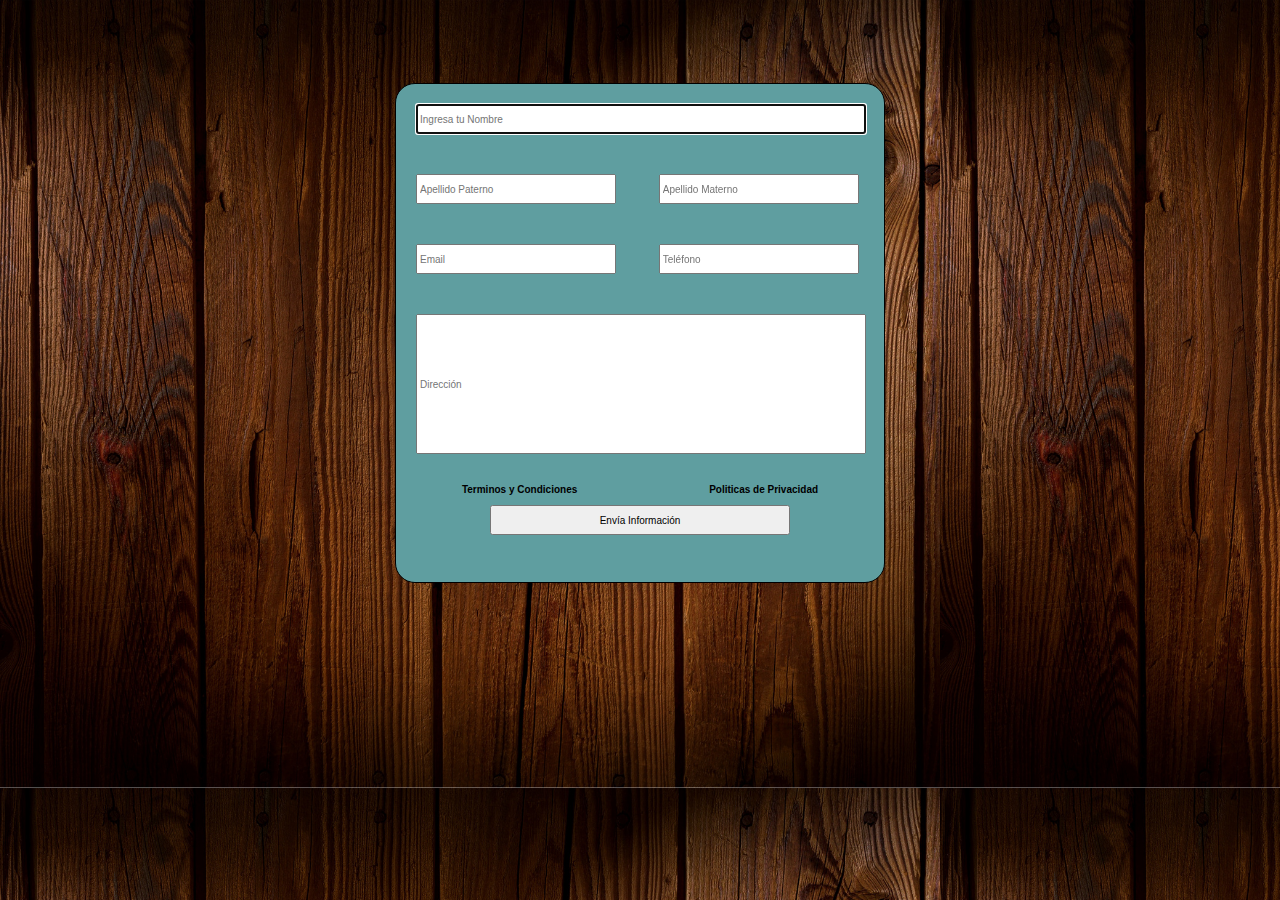
<file: index.html>
<!DOCTYPE html>
<html lang="en">

<head>
    <meta charset="UTF-8">
    <meta http-equiv="X-UA-Compatible" content="IE=edge">
    <meta name="viewport" content="width=device-width, initial-scale=1.0">
    <title>Formulario</title>
    <link rel="stylesheet" href="css/formulario.css">
    <script src="js/formulario.js"></script>
</head>

<body>
    <main class="contenedor">
        <div class="formulario">
            <form class="suscripcion" id="form" name="miformaulario">
                <div>
                    <input type="text" maxlength="20" onchange="validaNombre()" class="input-box-nombre" placeholder="Ingresa tu Nombre " id="nombre" autocomplete="off" autofocus required>
                </div>
                <input type="text" maxlength="20" onchange="validaPaterno()" class="input-box" placeholder="Apellido Paterno" id="paterno"  autocomplete="off" required>
                <input type="text" maxlength="20" onchange="validaMaterno()" class="input-box" placeholder="Apellido Materno" id="materno"  autocomplete="off" required>
                <input type="email" onchange="validaCorreo()" class="input-box" placeholder="Email" id="email" autocomplete="off" required>
                <input type="tel" onchange="validaTelefono()" class="input-box" placeholder="Teléfono" id="telefono" autocomplete="off" required>
                <div>
                    <input type="text" class="input-box-direccion" placeholder="Dirección " id="direccion" autocomplete="off">
                </div>
                <div id="terminos">
                    <strong><p>Terminos y Condiciones</p></strong>
                    <strong><p>Politicas de Privacidad</p></strong>
                </div>
                <div class="boton">
                    <input type="submit" class="boton-enviar" onclick="guardaFormulario()" value="Envía Información"></input>
                </div>
            </form>
        </div>
    </main>
</body>
</html>
</file>
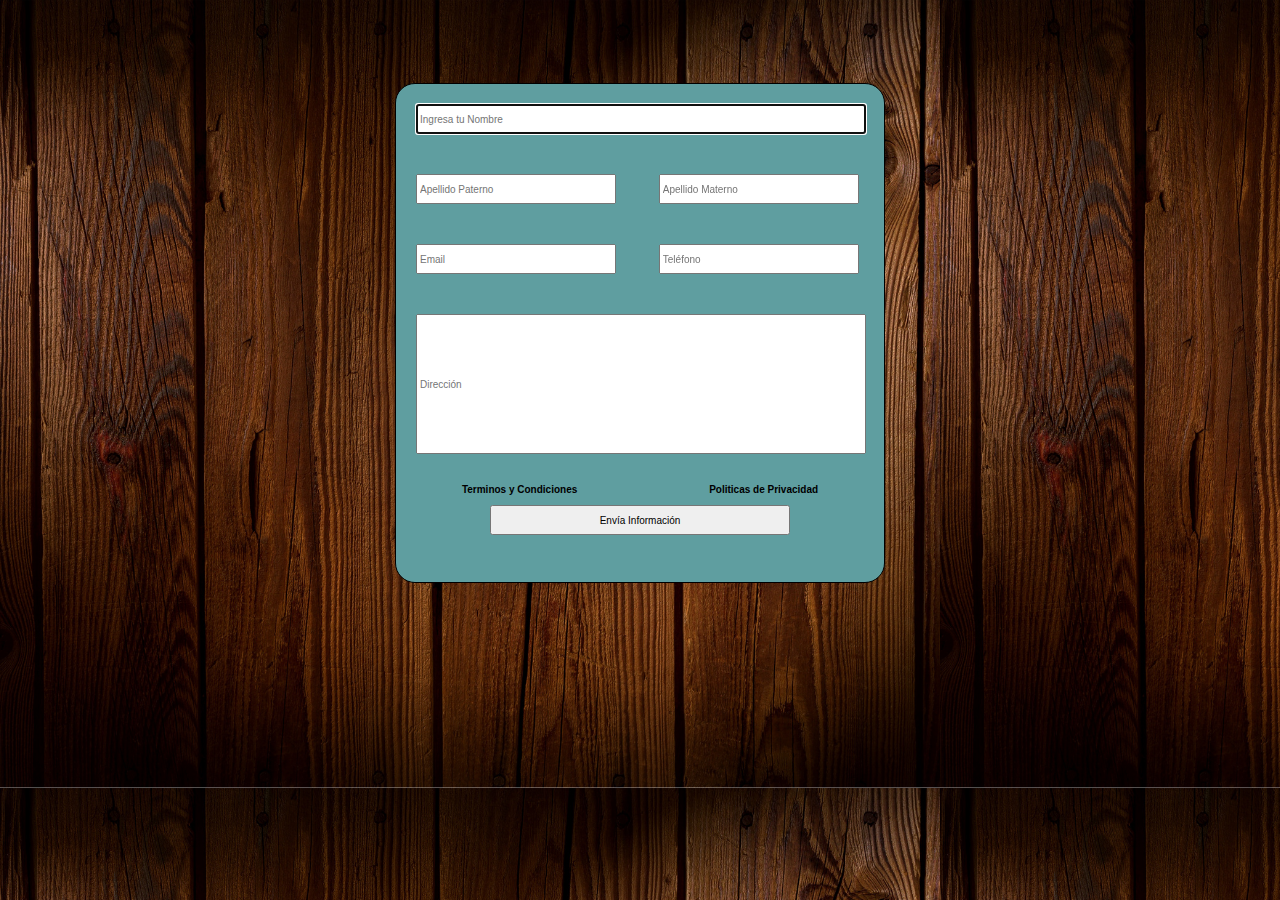
<file: formulario.html>
<!DOCTYPE html>
<html lang="en">

<head>
    <meta charset="UTF-8">
    <meta http-equiv="X-UA-Compatible" content="IE=edge">
    <meta name="viewport" content="width=device-width, initial-scale=1.0">
    <title>Formulario</title>
    <link rel="stylesheet" href="css/formulario.css">
    <script src="js/formulario.js"></script>
</head>

<body>
    <main class="contenedor">
        <div class="formulario">
            <form class="suscripcion" id="form" name="miformaulario">
                <div>
                    <input type="text" maxlength="20" onchange="validaNombre()" class="input-box-nombre" placeholder="Ingresa tu Nombre " id="nombre" autocomplete="off" autofocus required>
                </div>
                <input type="text" maxlength="20" onchange="validaPaterno()" class="input-box" placeholder="Apellido Paterno" id="paterno"  autocomplete="off" required>
                <input type="text" maxlength="20" onchange="validaMaterno()" class="input-box" placeholder="Apellido Materno" id="materno"  autocomplete="off" required>
                <input type="email" onchange="validaCorreo()" class="input-box" placeholder="Email" id="email" autocomplete="off" required>
                <input type="tel" onchange="validaTelefono()" class="input-box" placeholder="Teléfono" id="telefono" autocomplete="off" required>
                <div>
                    <input type="text" class="input-box-direccion" placeholder="Dirección " id="direccion" autocomplete="off">
                </div>
                <div id="terminos">
                    <strong><p>Terminos y Condiciones</p></strong>
                    <strong><p>Politicas de Privacidad</p></strong>
                </div>
                <div class="boton">
                    <input type="submit" class="boton-enviar" onclick="guardaFormulario()" value="Envía Información"></input>
                </div>
            </form>
        </div>
    </main>
</body>
</html>
</file>
<file: css/formulario.css>
*{
    font-family: Verdana, Geneva, Tahoma, sans-serif;
    font-size: 10px;
    box-sizing:border-box;
}

body{
    background-image: url(/img/fondo.png);
}

.formulario {
    height: 500px;
    width: 490px;
    border: 1px solid black;
    background-color: cadetblue;
    border-radius: 20px;
}

.contenedor {
    width: 100%;
    height: 650px;
    display: flex;
    align-items: center;
    align-content: center;
    justify-content: center;
    flex-wrap: wrap;
}

#terminos{
    display: flex;
    align-items: center;
    justify-content:space-around;
}

.input-box{
    margin: 20px;
    height: 30px;
    width: 200px;
} 

.input-box-nombre{
    margin: 20px;
    height: 30px;
    width: 450px;
} 

.input-box-direccion{
    margin: 20px;
    height: 140px;
    width: 450px;
}

.boton-enviar{
    height: 30px;
    width: 300px;
} 

.boton{
    display: flex;
    justify-content: center;
}


@media (min-width: 480px) and (max-width: 1024px){
    body{
        background-image: url(/img/fondo_colores.png);
    }

    .formulario{
        background-color:chartreuse;
    }
}

.mi-clase{
    width: 200px;
    height: 200x;
    background-color: white;
    font-size: 20px;
}
</file>
